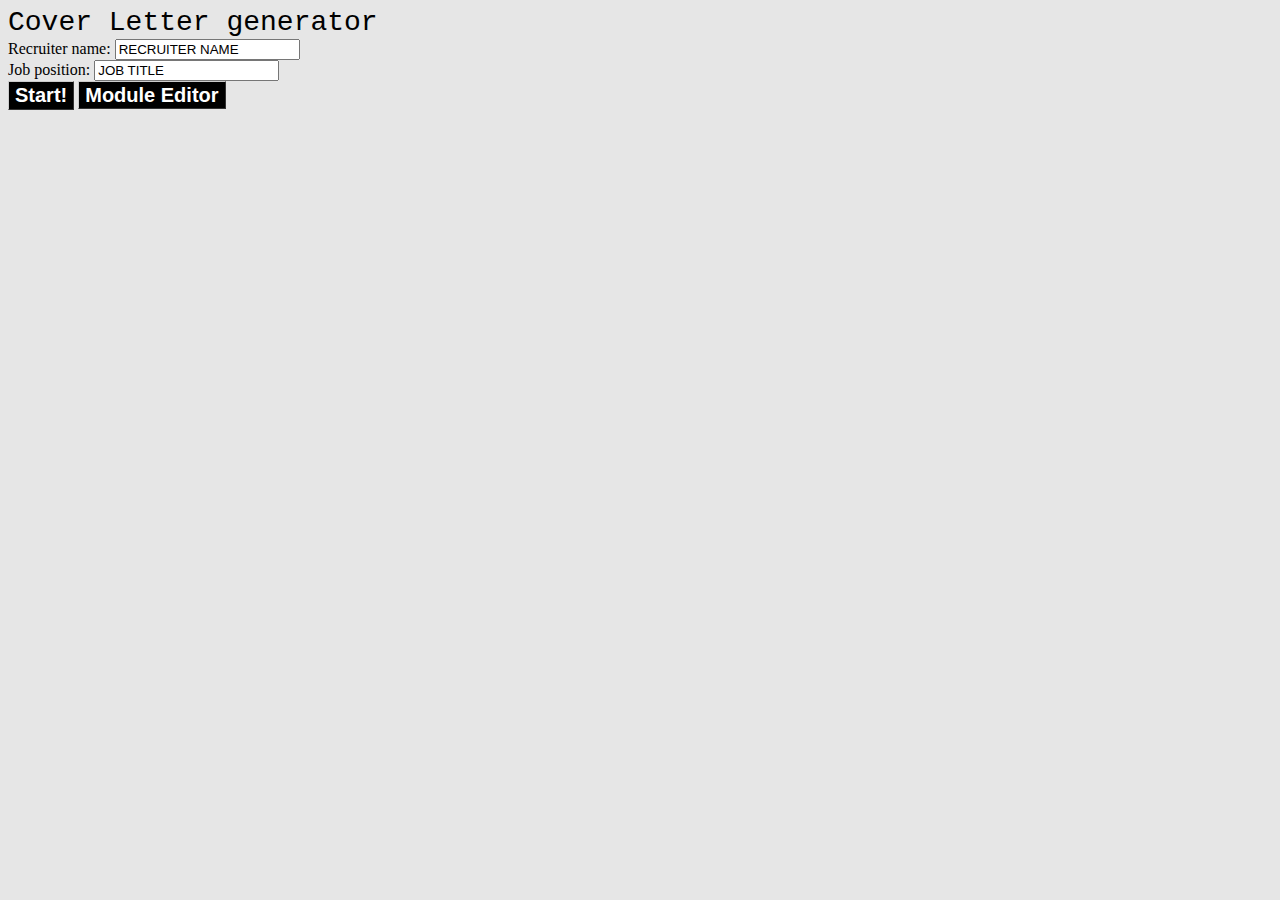
<file: index.html>
<!DOCTYPE html>
<html>
<head>
<script src="http://ajax.googleapis.com/ajax/libs/jquery/1.11.1/jquery.min.js"></script>
<script src="assets/makeclickable.js"></script>

<link rel="stylesheet" type="text/css" href="assets/styles.css">

</head>
<body class="makeGrey">

<script>

function GeneratePage()
{
  var content = $("#CV").html();
  $("body").removeClass("makeGrey").empty().append("<div class='Result'>"+content+"<div>");

}
function StartCV()
{
  
  //clean Divs in case of clicking START several times
  $("#ModulePicker")
  .empty()
  .show();
  $("#CV")
  .empty()
  .show();
  $("#GenerateButton").show();
  ReadJson();

};
function AddModule(){
};

function SendModule(param1)
{
  
  $("#ModulesHere").append($(this)[0].text,"<br><br>"); //write text
  $(param1[0]).hide();

};
function ReadJson(){
    
 	var items = [];
    $.getJSON( "content/jsonfile.txt", function( data ) {
      
      //add contact info
      $("#CV").append("<div class='AlignLeft'>"+data.intro.ContactInfo+"</div><br>");

      //add intro
      var dear = data.intro.Dear +" "+$("#form_namerecruiter").val()+",<br><br>";
      var intro1 = data.intro.Intro1+" "+$("#form_jobname").val()+". ";
      $("#CV").append(dear,intro1,data.intro.Intro2+"<br><br>");
      $("#CV").append("<div id='ModulesHere'></div>");

    	
      //add the clickable modules
      $.each( data.modules, function( key, val ) {
          

          var jq1= $('<div/>',{
            text: val.title          
        });

          var jq2 = $("<div/>",{
            id: val.title,
            text: val.text,
            class: 'clickableModule',
            click: SendModule.bind(this,jq1)
            
          });

          jq1.append(jq2);
          items.push(jq1);
                    
      }); 

      //add ending  
      $("#CV").append(data.intro.Ending);

     
		$("#ModulePicker").append(items); 
			
    });

    
    
};
  
$( document ).ready(function(){
	
	//Dont use cache so we get the fresh file after being edited
  $.ajaxSetup({ cache: false });	
}

	);



</script>
<h1>Cover Letter generator</h1>
<div id="Starter">
  Recruiter name: <input id="form_namerecruiter" type="text"  value="RECRUITER NAME"><br>
  Job position: <input id="form_jobname" type="text" value="JOB TITLE"><br>
  <button type="button" onclick="StartCV()">Start!</button>
  <a href="fileeditor.php">Module Editor</a>
</div>
<div id="ModulePicker" class="StartHidden"></div>
<div id="CV" class = "StartHidden"><br></div>
<button type="button" id="GenerateButton" onclick="GeneratePage()" class="StartHidden">
Generate printable page!</button>
<script>
</script>
</body>
</html>
</file>
<file: assets/styles.css>
body, .makeGrey{
	background-color: #E6E6E6;
}

.AlignLeft{
	text-align:right;
}



.Result{
	text-align:justify;
	text-justify:inter-word;
	padding: 5%;

}
.clickableModule
{
	cursor: pointer; cursor: hand;
	border: 1px solid;
	background-color: #BDBDBD;
	padding: 2%;
}
.clickableModule:hover
{ 
background-color:white;
}

#CV
{
  /*background-image:url('  http://inspirationhut3.inspirationhut.netdna-cdn.com/wp-content/uploads/2012/11/Grungy-Paper-Texture-3.jpg');'*/
	background-color: white;
	padding: 5%;
	text-align:justify;
	text-justify:inter-word;
	margin:2%;
	
}

.StartHidden
{
	display: none;
}

textarea {
    width: 100%;
}

button, a, .button {
  font: bold 20px Arial;
  text-decoration: none;
  background-color: black;
  color: white;
  padding: 2px 6px 2px 6px;
  border-top: 1px solid #CCCCCC;
  border-right: 1px solid #333333;
  border-bottom: 1px solid #333333;
  border-left: 1px solid #CCCCCC;
  cursor: pointer;
}

h1{
  font-family:  "Courier New", Courier, monospace;
	font-weight: normal;
        font-size: 1.75em;
	
	line-height: 1.1em;
	margin:0px;
	text-align: left;
	
}
</file>
